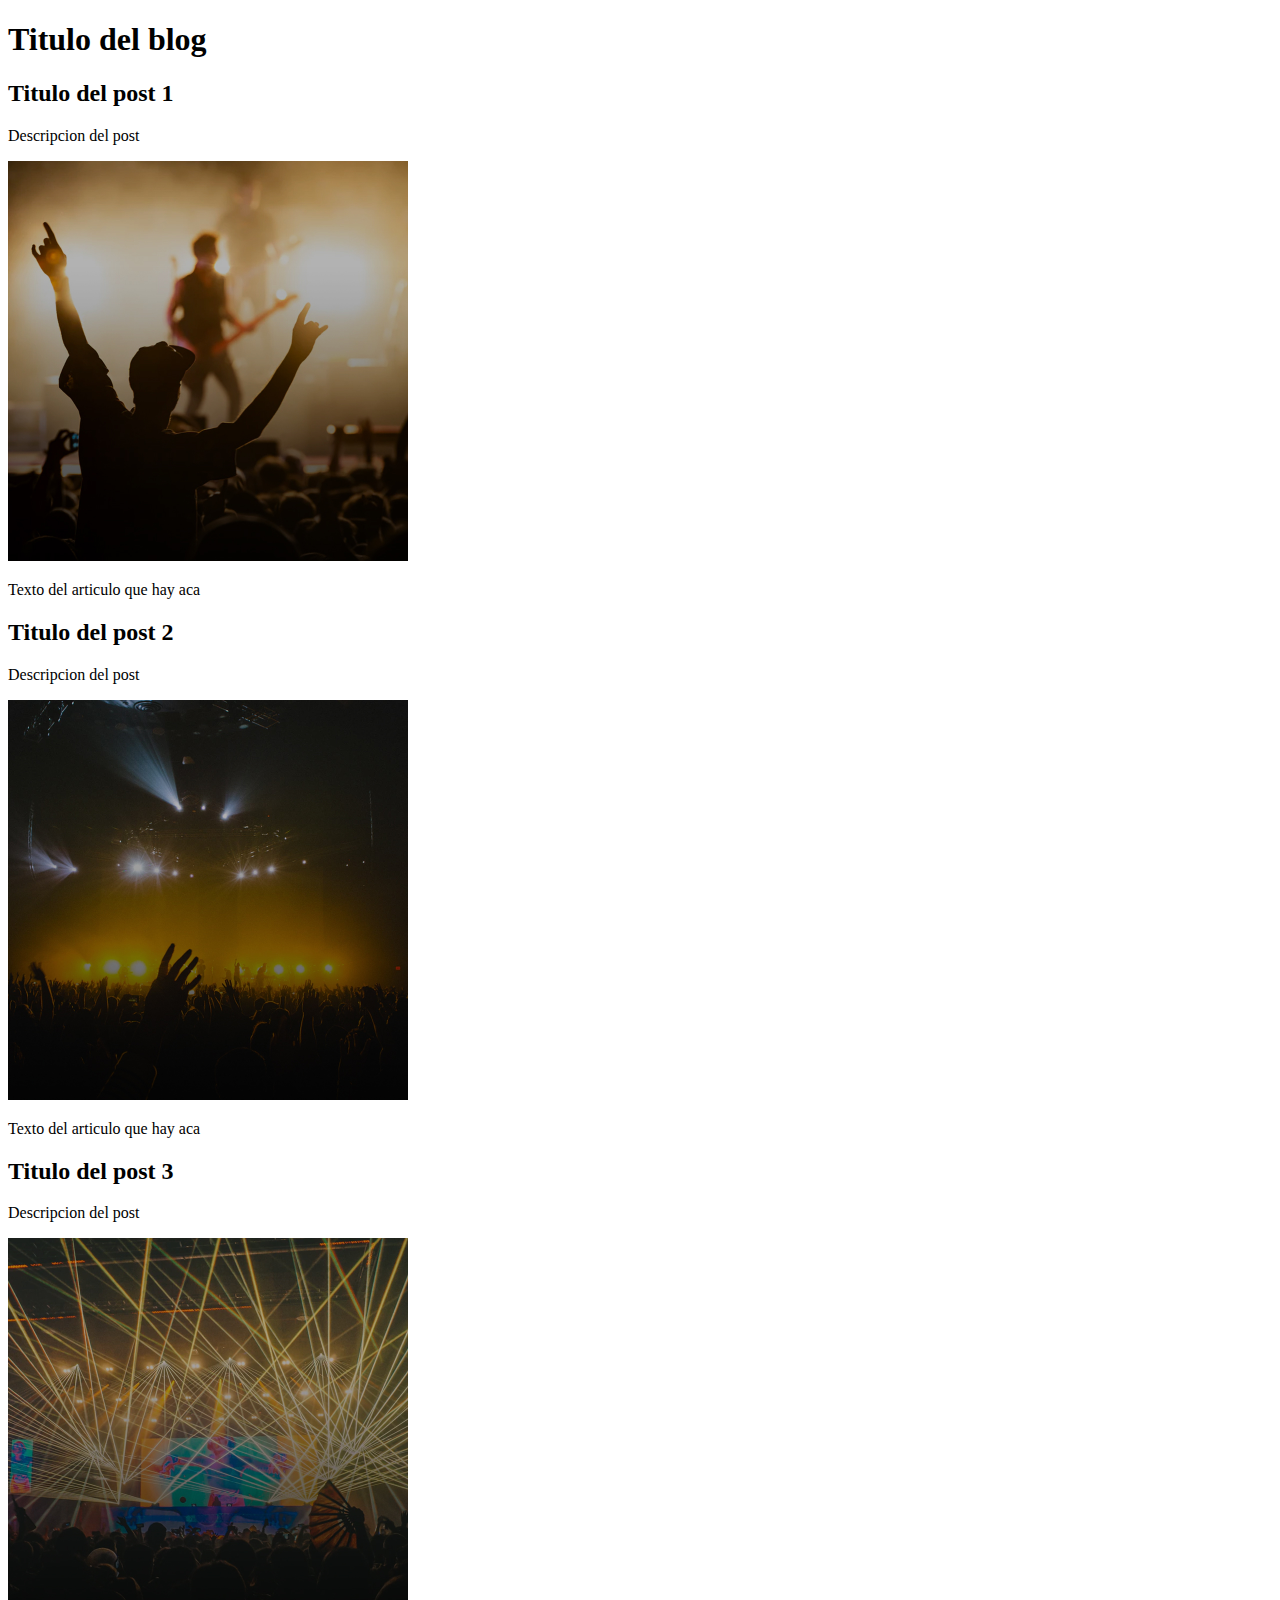
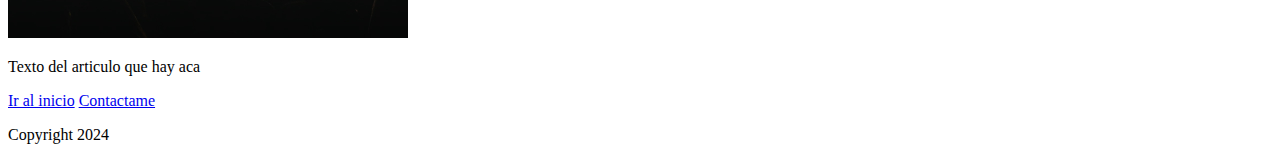
<file: blog.html>
<!DOCTYPE html>
<html>
  <head>
    <title>Document</title>
  </head>
  <body>
    <header>
      <h1 id="titulo">Titulo del blog</h1>
    </header>
    <section>
      <article>
        <h2>Titulo del post 1</h2>
        <p>Descripcion del post</p>
        <img src="img/1.jpg" alt="" width="400" />
        <p>Texto del articulo que hay aca</p>
      </article>
      <article>
        <h2>Titulo del post 2</h2>
        <p>Descripcion del post</p>
        <img src="img/2.jpg" alt="" width="400" />
        <p>Texto del articulo que hay aca</p>
      </article>
      <article>
        <h2>Titulo del post 3</h2>
        <p>Descripcion del post</p>
        <img src="img/3.jpg" alt="" width="400" />
        <p>Texto del articulo que hay aca</p>
      </article>
    </section>
    <footer>
      <a href="#titulo">Ir al inicio</a>
      <a href="mailto:shirley.quelali@gmail.com">Contactame</a>
      <p>Copyright 2024</p>
    </footer>
  </body>
</html>
</file>
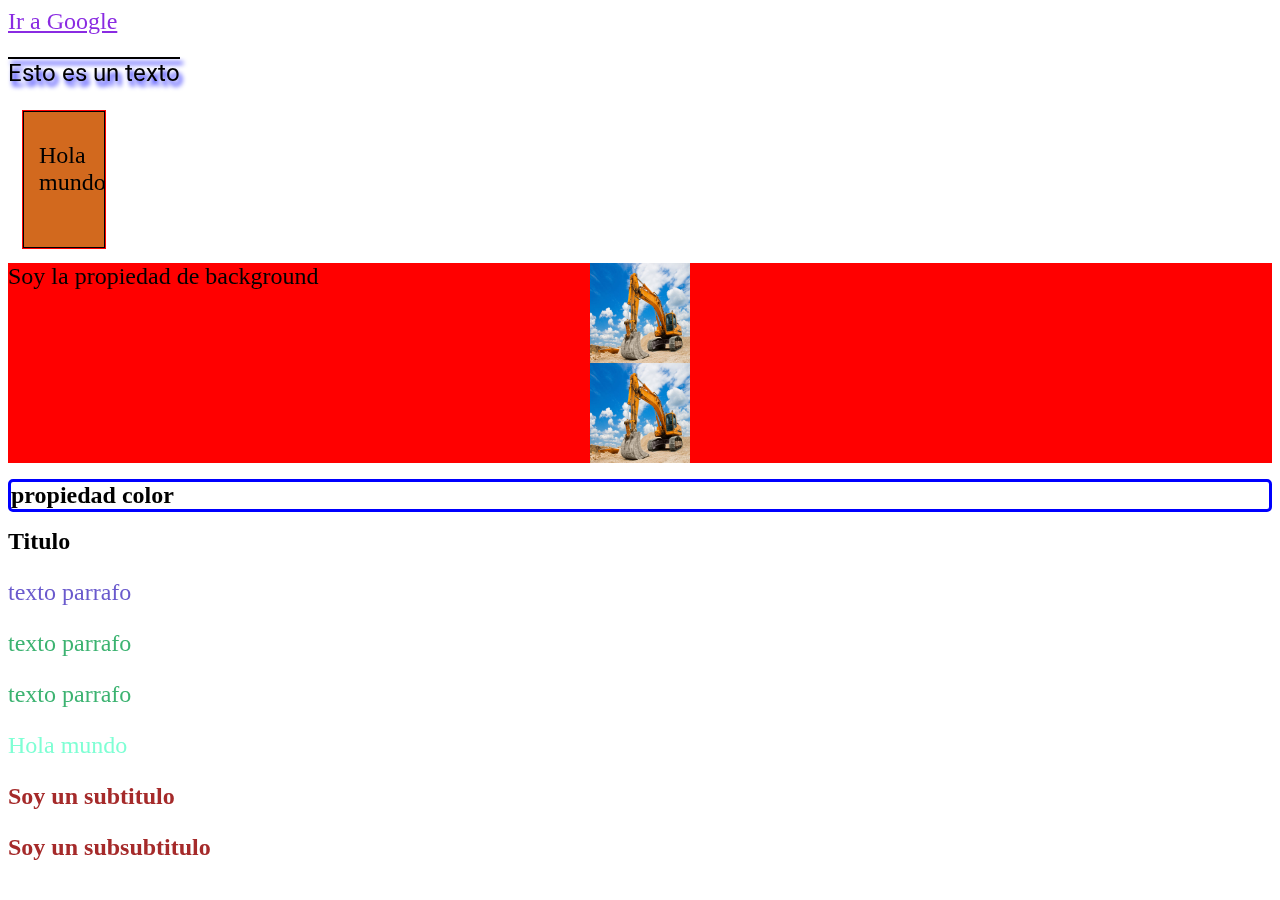
<file: practice.html>
<!DOCTYPE html>
<html>
  <head>
    <title>Practice</title>
    <link rel="stylesheet" href="styles-hm.css" />
    <link rel="preconnect" href="https://fonts.googleapis.com" />
    <link rel="preconnect" href="https://fonts.gstatic.com" crossorigin />
    <link
      href="https://fonts.googleapis.com/css2?family=Roboto&display=swap"
      rel="stylesheet"
    />
  </head>
  <body>
    <a target="_blank" href="https://www.google.com">Ir a Google</a>
    <p class="texto2">Esto es un texto</p>
    <div class="margen">Hola mundo</div>
    <article id="fondo">Soy la propiedad de background</article>
    <h1 class="color">propiedad color</h1>
    <h1 id="titulo">Titulo</h1>
    <p class="texto">texto parrafo</p>
    <p class="texto especial">texto parrafo</p>
    <p class="especial">texto parrafo</p>
    <div>
      <p>Hola mundo</p>
      <h2>Soy un subtitulo</h2>
      <h3>Soy un subsubtitulo</h3>
    </div>
  </body>
</html>
</file>
<file: styles-hm.css>
#tiutlo {
  color: tomato;
}

.texto {
  color: green;
}

p.texto {
  color: slateblue;
}

p.especial {
  color: mediumseagreen;
}

div p {
  color: aquamarine;
}

div h2,
div h3 {
  color: brown;
}

* {
  font-size: 24px;
  /* color: black; */
}
/*Hexadecimal*/
/*
.color {
  color: #ff0000;
}
  */

/*RGB*/
/**
.color {
  color: rgb(0, 0, 255);
}
*/
.color {
  /* border: 3px #0bf outset; */
  /*
  dotted
  dashed
  solid
  double
  //elementos tridimensionales
  groove
  ridge
  inset
  outset
  none
  hidden
  */
  border-style: solid;
  border-color: blue;
  border-radius: 5px;
  border-width: 3px;
}

#fondo {
  background-color: rgba(255, 0, 0);
  /* opacity: 0.3; */
  height: 200px;
  /* 
  background-image: url("img/maquina.jpg");
  background-repeat: repeat-y;
  background-position: center top; */

  background: #f00 url("img/maquina.jpg") repeat-y center bottom / 100px 100px;
  /* background-size: 100px 100px; debe ir despues de background */
}

.margen {
  background-color: chocolate;
  margin: 15px;
  padding: 30px 15px 5px;
  border: solid 1px black;
  height: 100px;
  width: 50px;
  overflow: scroll;
  outline: 1px solid red;
}

.texto2 {
  font-family: "Roboto", sans-serif;
  text-align: justify;
  text-decoration: overline;
  text-shadow: 3px 5px 5px blue;
}

a:link {
  color: blueviolet;
}

a:visited {
  color: gray;
}

a:hover {
  color: yellow;
}

a:active {
  color: red;
}
</file>
